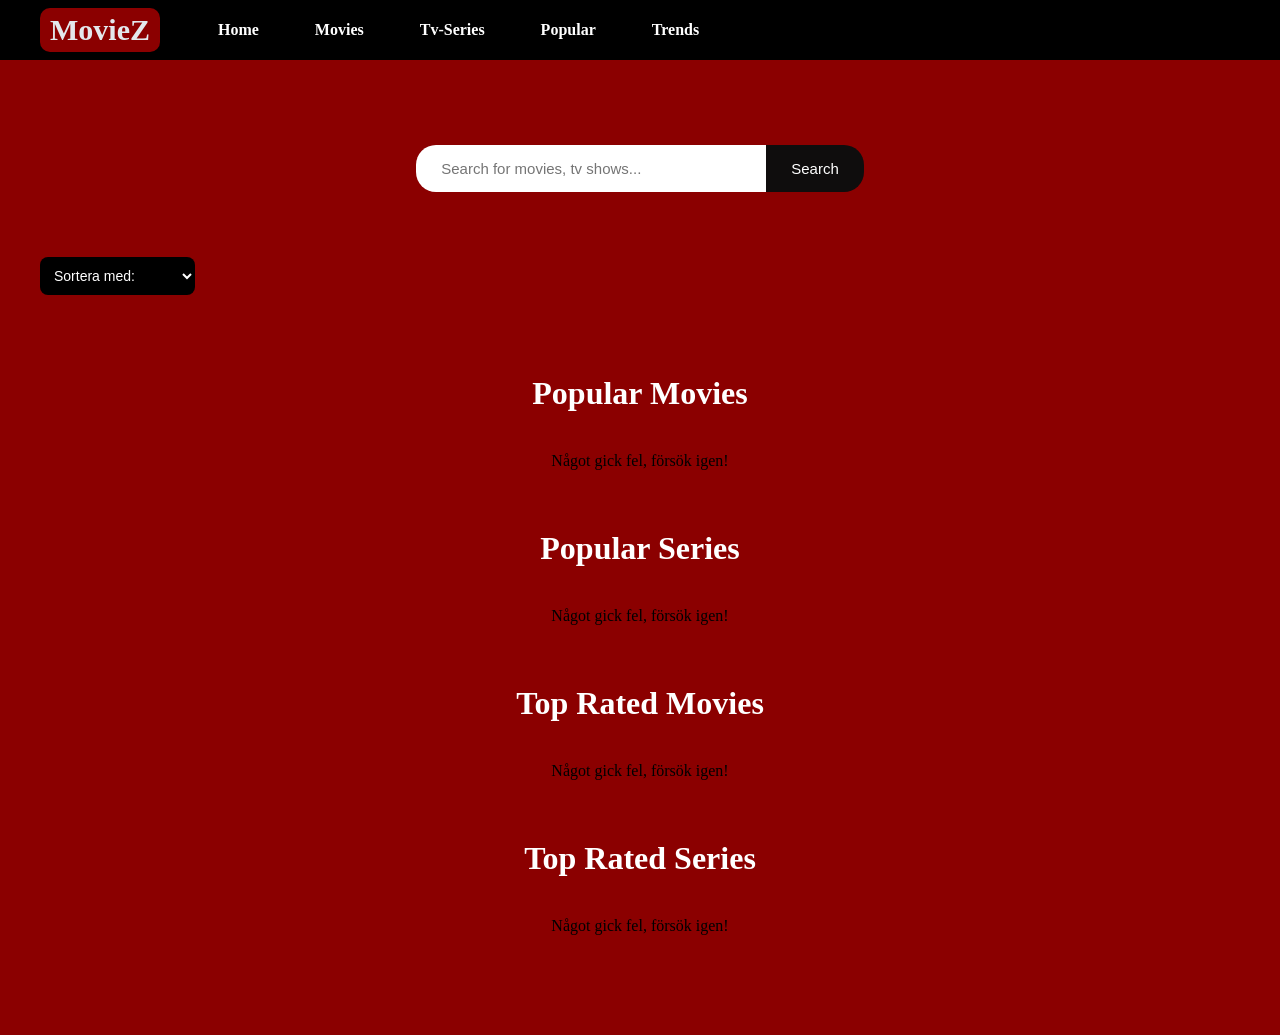
<file: index.html>
<!doctype html>
<html lang="en">

<head>
  <meta charset="UTF-8" />
  <meta name="viewport" content="width=device-width, initial-scale=1.0" />
  <title>Movie Database</title>
  <link rel="stylesheet" href="css/searchForm-naji_lenova.css">
  <link rel="stylesheet" href="css/searchForm.css">
  <link rel="stylesheet" href="css/style.css">

</head>

<body>
  <div class="navbar">
    <div class="navbar-container">
      <div class="logo-container">
        <h1 class="logo">MovieZ</h1>
      </div>

      <div class="menu-container">
        <ul class="menu-list">
          <li class="menu-list-items">Home</li>
          <li class="menu-list-items">Movies</li>
          <li class="menu-list-items">Tv-Series</li>
          <li class="menu-list-items">Popular</li>
          <li class="menu-list-items">Trends</li>
        </ul>
      </div>
    </div>
  </div>

  <div class="container">
    <form id="search-form" class="search-container">
      <input type="text" id="search-input" placeholder="Search for movies, tv shows..." />
      <button id="search-button">Search</button>
    </form>

    <div class="controls">
      <select id="sort-select">
        <option value="default">Sortera med:</option>
        <option value="az">Titel A-Ö</option>
        <option value="za">Titel Ö-A</option>
        <option value="high">Betyg (högst först)</option>
        <option value="low">Betyg (lägst först)</option>
      </select>

      <button id="clear-search">Clear Search</button>
    </div>

    <div id="search-results"></div>

    <div class="movie-list-container">
      <h1>Popular Movies</h1>
      <div class="movies" id="movie-list"></div>
    </div>

    <div class="series-list-container">
      <h1>Popular Series</h1>
      <div class="series" id="series-list"></div>
    </div>

    <div class="top-rated-movies-list-container">
      <h1>Top Rated Movies</h1>
      <div class="top-rated-movies" id="top-rated-movies-list"></div>
    </div>

    <div class="top-rated-series-list-container">
      <h1>Top Rated Series</h1>
      <div class="top-rated-series" id="top-rated-series-list"></div>
    </div>
  </div>

  <script type="module" src="js/script.js"></script>
  <script type="module" src="js/searchForm.js"></script>
</body>

</html>
</file>
<file: css/searchForm-naji_lenova.css>
#search-results{
    display: flex;
    flex-wrap: wrap;
    gap: 20px;
    justify-content: center;
    background-color: rgb(215, 216, 218);

    border-radius: 12px;
    padding: 10px;
    
}

#search-results:empty {
    display: none;
}

#clear-search {
    outline: none;
    justify-content: center;
    border-radius: 10px;
    padding: 10px 15px;
    border: none;

    background-color: rgb(24, 24, 24);
    color: rgb(255, 255, 255);
    transition: all 0.3s ease;  
    margin: 20px auto;
    font-size: 15px;

    display: none;
}

#clear-search:hover {
    background-color: rgb(53, 50, 50);
    transform: scale(1.08);
}
</file>
<file: css/searchForm.css>
#search-results{
    display: flex;
    flex-wrap: wrap;
    gap: 20px;
    justify-content: center;
    background-color: rgb(215, 216, 218);

    border-radius: 12px;
    padding: 10px;
    
}

#search-results:empty {
    display: none;
}

#clear-search {
    outline: none;
    justify-content: center;
    border-radius: 10px;
    padding: 10px 15px;
    border: none;

    background-color: rgb(24, 24, 24);
    color: rgb(255, 255, 255);
    transition: all 0.3s ease;  
    margin: 20px auto;
    font-size: 15px;
    display: none;
}

#clear-search.visible {
    display: block;
}


#clear-search:hover {
    background-color: rgb(53, 50, 50);
    transform: scale(1.08);
}

#sort-select {
    padding: 10px;
    margin: 20px;
    border-radius: 8px;
    background-color: black;
    color: white;
    border: none;
    cursor: pointer;
    font-size: 14px;
}

.control-wrapper {
    display: flex;
    align-items: center;
    gap: 10px;
    margin-top: 15px;
}
</file>
<file: css/style.css>
*{
    margin: 0;
    padding: 0;
    box-sizing: border-box;
}

html,
body {
    min-height: 100%;
    background-color: darkred;
}

/* Navbar */
.navbar{
    width: 100%;
    height: 60px;
    background-color: black;
    position: fixed;
    top: 0;
    left: 0;
    z-index: 1000;
}

.navbar-container{
    display: flex;
    align-items: center;
    padding: 0 40px;
    height: 100%;
    color: rgb(227, 232, 236);
}


.logo{
    font-size: 30px;
    font-weight: bold;
    background-color: darkred;
    padding: 5px 10px;
    border-radius: 10px;
}

.menu-container{
    margin-left: 40px;
}

.menu-list{
    display: flex;
    list-style: none;
    gap: 20px;
}

.menu-list-items{
    color: white;
    padding: 12px 18px;
    border-radius: 10px;
    transition: all 0.3s ease;
    font-size: 16px;
    font-weight: bold;
}

.menu-list-items:hover{
    background-color: rgb(53, 53, 53);
    transform: scale(1.08);
}

/* Main content */


.container {
    background-color: darkred;
    min-height: 100vh;
    padding: 100px 20px 50px 20px;
}

.container h1 {
    text-align: center;
    padding: 10px;
    color: white;
}

/* Search */
.search-container {
    display: flex;
    justify-content: center;
    margin: 45px 0;
    padding-bottom: 0;
}
    
.search-container input{
    padding: 15px 25px;
    width: 350px;
    border-radius: 20px 0 0 20px;
    font-size: 15px;
    border: none;
    outline: none;
}

.search-container button{
    border-radius: 0 20px 20px 0;
    padding: 15px 25px;
    font-size: 15px;
    border: none;
    outline: none;
    color: white;
    background-color: rgb(15, 13, 13);
    transition: all 0.3s ease;    
}

.search-container button:hover{
    color: white;
    background-color: rgb(53, 50, 50);
    transform: scale(1.08);
    
}

/* Movie, Series, Top Rated Sections */
.movies,
.series,
.top-rated-movies,
.top-rated-series {
    display: flex;
    flex-wrap: wrap;
    gap: 20px;
    justify-content: center;
}

/* Cards */
.movie-card,
.serie-card,
.topRatedMovie-card,
.person-card,
.topRatedSeries-card{
    width: 180px;
    background-color: #000000;
    border-radius: 10px;
    padding: 10px;
    transition: transform 0.2s;
}

.movie-card:hover,
.serie-card:hover,
.person-card:hover,
.topRatedMovie-card:hover,
.topRatedSeries-card:hover {
    transform: scale(1.05);
}

.movie-card img,
.serie-card img,
.person-card img,
.topRatedMovie-card img,
.topRatedSeries-card img {
    width: 100%;
    border-radius: 8px;
}

.movie-card h3,
.serie-card h3,
.person-card h3,
.topRatedMovie-card h3,
.topRatedSeries-card h3 {
    font-size: 15px;
    margin-top: 10px;
    text-align: center;
    color: white;
    font-family:'Lucida Sans', 'Lucida Sans Regular', 'Lucida Grande', 'Lucida Sans Unicode', Geneva, Verdana, sans-serif
}

.movie-list-container,
.series-list-container,
.top-rated-movies-list-container,
.top-rated-series-list-container {
    margin: 50px 0;
}

.movie-list-container h1,
.series-list-container h1,
.top-rated-movies-list-container h1,
.top-rated-series-list-container h1 {
    margin: 30px;
}

.movie-card p,
.serie-card p,
.person-card p,
.topRatedMovie-card p,
.topRatedSeries-card p{
    font-size: 13px;
    text-align: center;
    color: rgb(215, 201, 201);
    margin: 5px 0;
}
</file>
